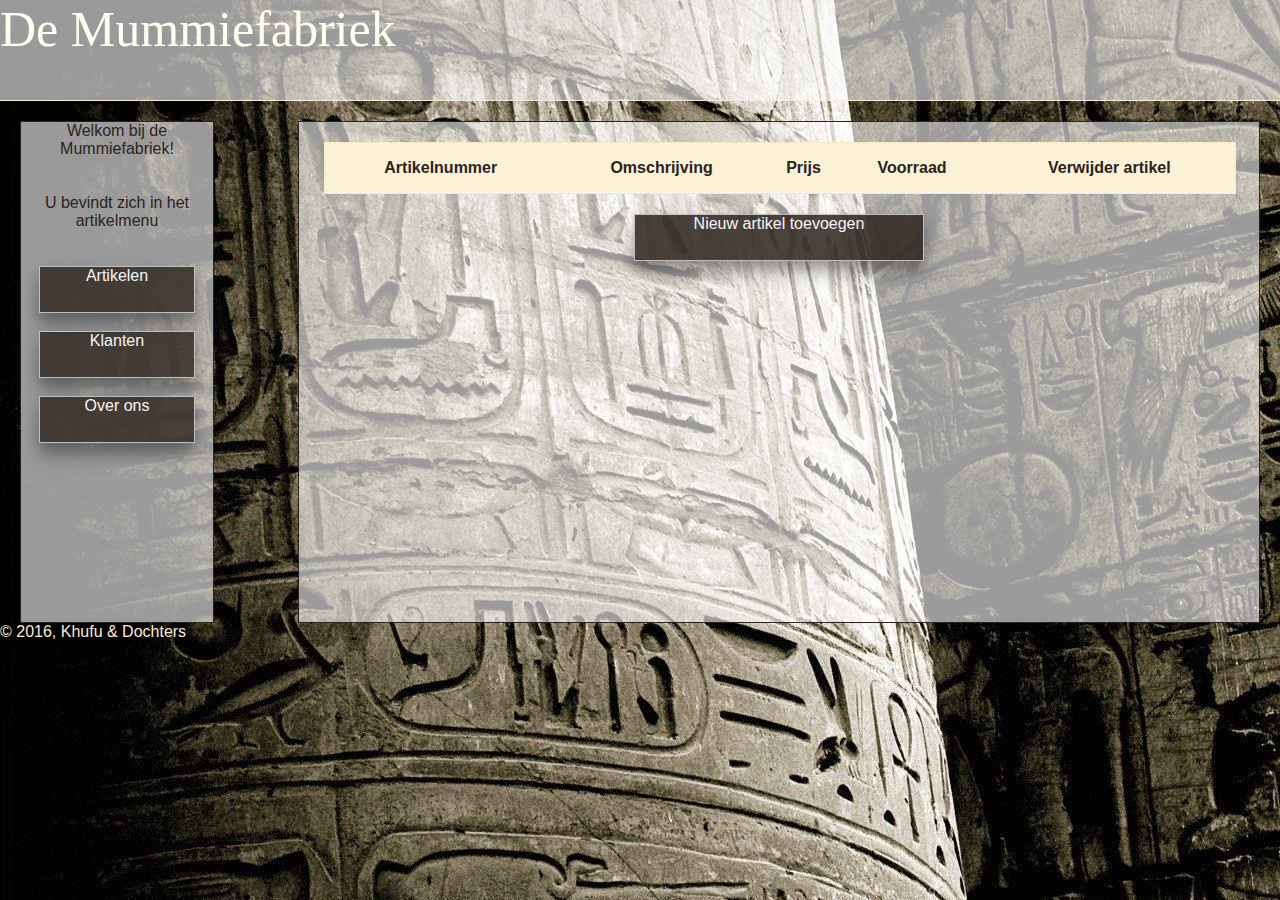
<file: src/main/webapp/index.html>
<!DOCTYPE html>
<!--
To change this license header, choose License Headers in Project Properties.
To change this template file, choose Tools | Templates
and open the template in the editor.
-->
<html> 
    <head>
        <link rel="stylesheet" type="text/css" href="css/mummiefabriekmain.css"/>
        <meta charset="UTF-8">
        <title>De Mummiefabriek</title>
    </head>
    <body>

        <div id="header">
            <span class="MummieFabriekTekst">De Mummiefabriek</span>
        </div>

        <div id="indexIntroductieLinks">
            <center><h1>Welkom bij de Mummiefabriek!</h1></center>
            <br>
            <br>
            <center>U bevindt zich in het artikelmenu</center>
            <br>
            <br>
            <center>
                <a href="index.html" class="button">Artikelen</a>
                <br><br>
                <a href="klanten.html" class="button">Klanten</a>
                <br><br>
                <a href="about.html" class="button">Over ons</a>
            </center>
        </div>

        <div id="indexInhoudMidden">
            <div id="tableScroll">
                <form>
                    <table id="artikelen" class="listTable">
                        <thead>
                        <th>Artikelnummer</th>
                        <th>Omschrijving</th>
                        <th>Prijs</th>
                        <th>Voorraad</th>
                        <th>Verwijder artikel</th>
                        </thead>
                        <tbody id="artikellijst"></tbody>
                    </table>
                </form>
                
                <center>                  
                    <a href="nieuwArtikel.html" class="buttonRechts">Nieuw artikel toevoegen</a>
                    <br><br>
                </center>
<!--                <center><h2>Voeg een nieuw artikel toe:</h2></center>
                <br>
                    <form id="artikelToevoegen" method="post">
                        <table id="nieuwArtikel" class="listTable">
                            <tr>
                                <td>Artikelnaam</td>
                                <td><input type="text" size="50" name="artikelnaam"
                                           id="artikelnaam"/></td>
                            </tr>
                            <tr>
                                <td>Artikelprijs</td>
                                <td><input type="text" name="artikelprijs"
                                           id="artikelprijs" size="50"/></td>
                            </tr>
                            <tr>
                                <td>Artikelvoorraad</td>
                                <td><input type="text" name="artikelvoorraad" size="50"
                                           id="artikelvoorraad"/></td>
                            </tr>
                            <td></td>
                            <td><input type="submit" value="Voeg artikel toe"/></td>
                            </tr>
                        </table>
                    </form>-->
                
                <script src="script/jquery.min.js"></script>    
                <script src="script/artikel.js"></script>
            </div>
        </div>
        <div id="footer">
            <span>© 2016, Khufu &amp; Dochters</span>
        </div>
    </body>
</html>
</file>
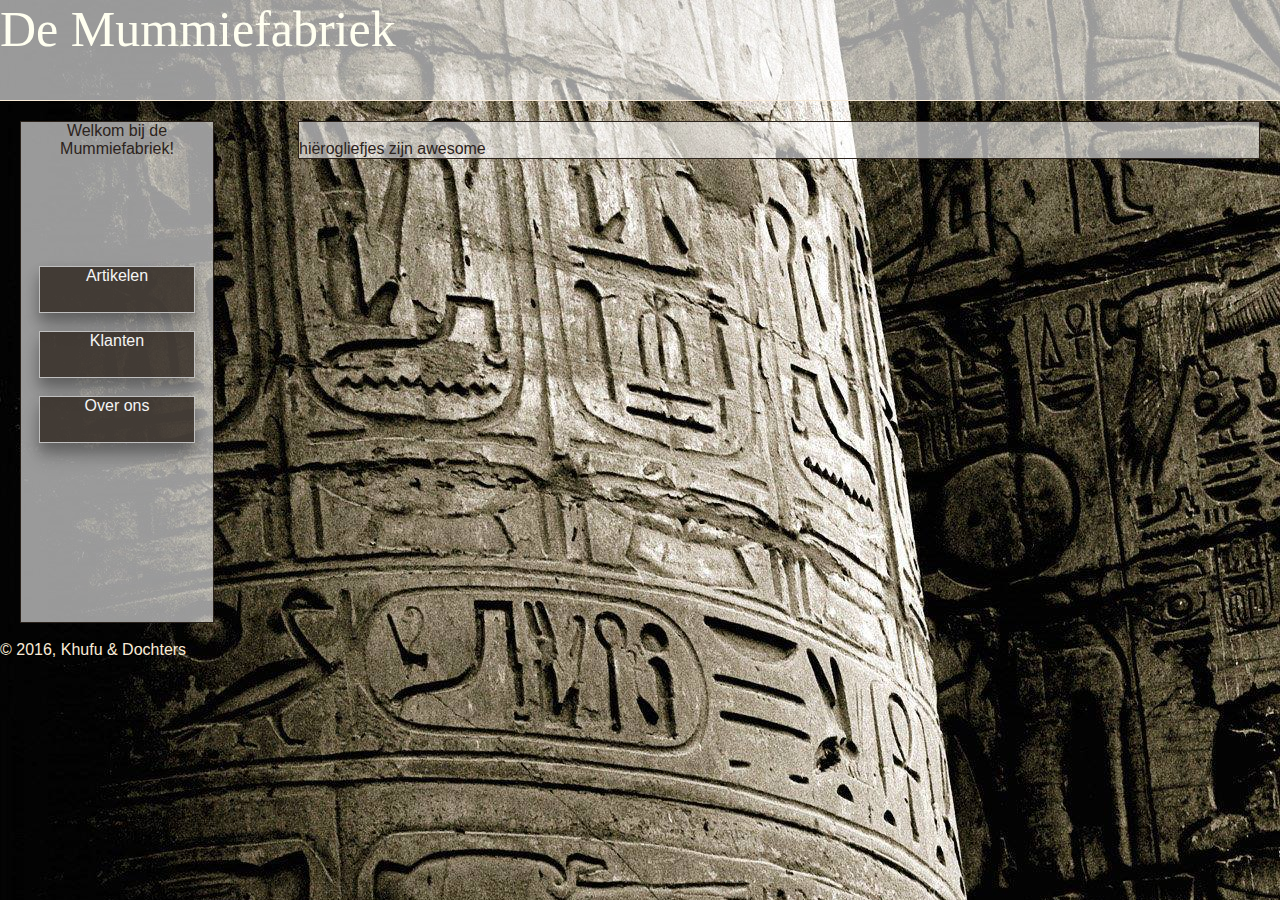
<file: src/main/webapp/about.html>
<!DOCTYPE html>
<!--
To change this license header, choose License Headers in Project Properties.
To change this template file, choose Tools | Templates
and open the template in the editor.
-->
<html> 
    <head>
        <link rel="stylesheet" type="text/css" href="css/mummiefabriekmain.css"/>
        <meta charset="UTF-8">
        <title>De Mummiefabriek</title>
    </head>
    <body>

        <div id="header">
            <span class="MummieFabriekTekst">De Mummiefabriek</span>
        </div>

        <div id="indexIntroductieLinks">
            <center><h1>Welkom bij de Mummiefabriek!</h1></center>
            <br><br><br>
            <br><br><br>
            <center>
                <a href="index.html" class="button">Artikelen</a>
                <br><br>
                <a href="klanten.html" class="button">Klanten</a>
                <br><br>
                <a href="about.html" class="button">Over ons</a>
            </center>
        </div>

        <div id="indexInhoudMidden">
            <br>hiërogliefjes zijn awesome
        </div>
        <div id="footer">
            <br>
            <span>© 2016, Khufu &amp; Dochters</span>
        </div>
    </body>
</html>
</file>
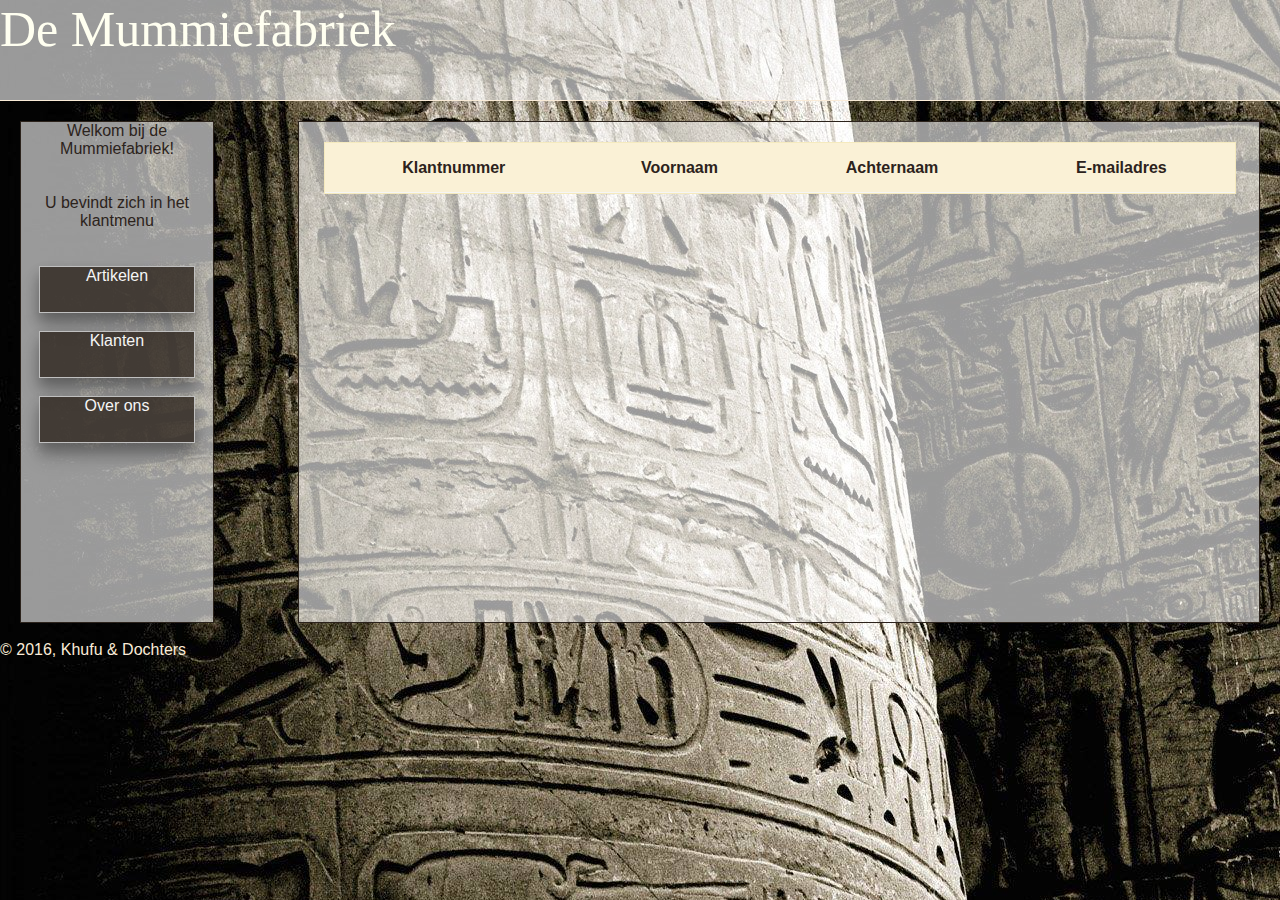
<file: src/main/webapp/klanten.html>
<!DOCTYPE html>
<!--
To change this license header, choose License Headers in Project Properties.
To change this template file, choose Tools | Templates
and open the template in the editor.
-->
<html>
    <head>
        <link rel="stylesheet" type="text/css" href="css/mummiefabriekmain.css"/>
        <meta charset="UTF-8">
        <title>De Mummiefabriek</title>
    </head>
    <body>

        <div id="header">
            <span class="MummieFabriekTekst">De Mummiefabriek</span>
        </div>

        <div id="indexIntroductieLinks">
            <center><h1>Welkom bij de Mummiefabriek!</h1></center>
            <br>
            <br>
            <center>U bevindt zich in het klantmenu</center>
            <br>
            <br>
            <center>
                <a href="index.html" class="button">Artikelen</a>
                <br><br>
                <a href="klanten.html" class="button">Klanten</a>
                <br><br>
                <a href="about.html" class="button">Over ons</a>
            </center>
        </div>

        <div id="indexInhoudMidden">
            <div id="tableScroll">
                <form>
                    <table id="klanten" class="listTable">
                        <thead>
                        <th>Klantnummer</th>
                        <th>Voornaam</th>
                        <th>Achternaam</th>
                        <th>E-mailadres</th>
                        </thead>
                        <tbody id="klantgegevens"></tbody>
                    </table>
                </form>

                <script src="script/jquery.min.js"></script>    
                <script src="script/klant.js"></script>
            </div>
        </div>
        <div id="footer">
            <br>
            <span>© 2016, Khufu &amp; Dochters</span>
        </div>
    </body>
</html>
</file>
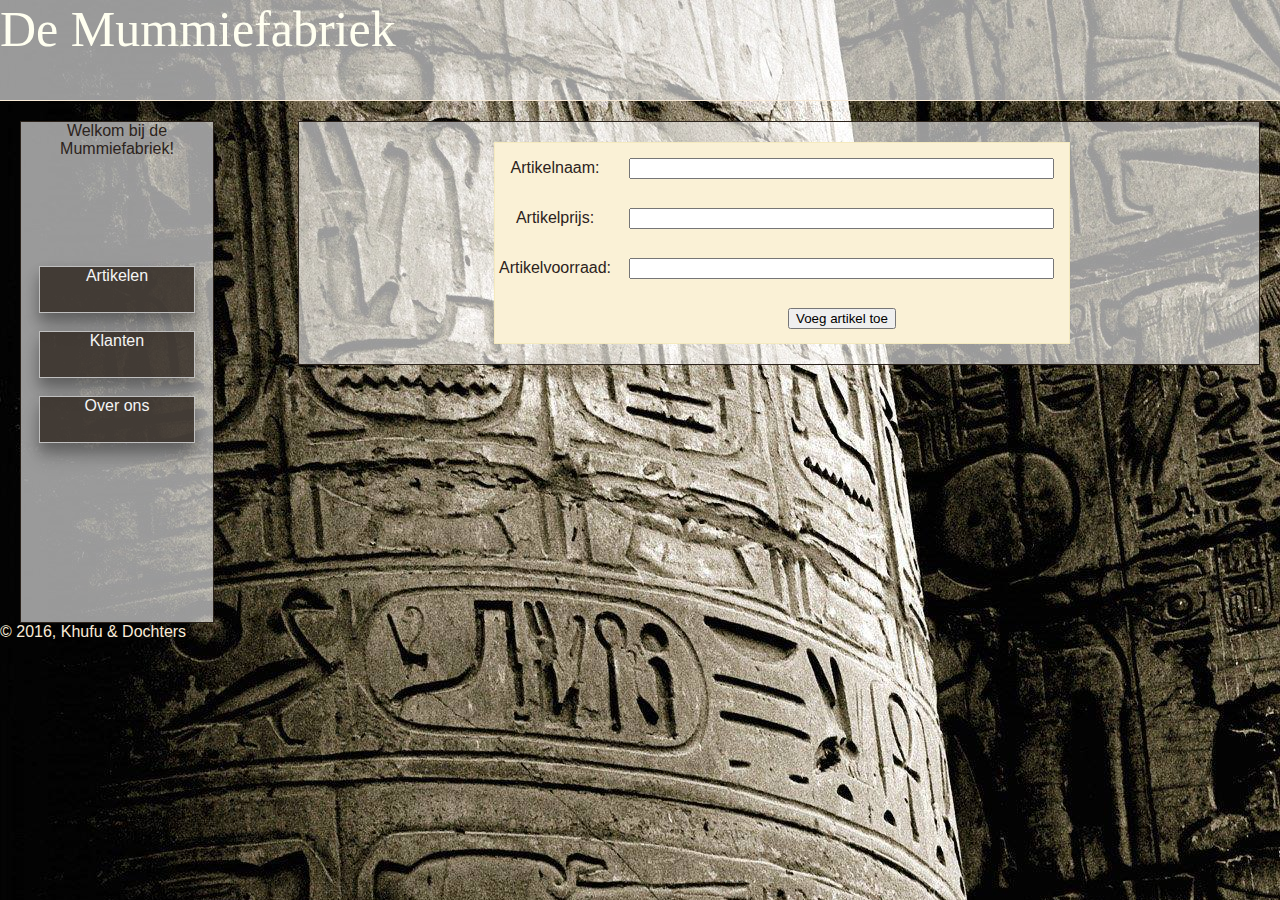
<file: src/main/webapp/nieuwArtikel.html>
<!DOCTYPE html>
<!--
To change this license header, choose License Headers in Project Properties.
To change this template file, choose Tools | Templates
and open the template in the editor.
-->
<html> 
    <head>
        <link rel="stylesheet" type="text/css" href="css/mummiefabriekmain.css"/>
        <meta charset="UTF-8">
        <title>De Mummiefabriek</title>
    </head>
    <body>

        <div id="header">
            <span class="MummieFabriekTekst">De Mummiefabriek</span>
        </div>

        <div id="indexIntroductieLinks">
            <center><h1>Welkom bij de Mummiefabriek!</h1></center>
            <br><br><br>
            <br><br><br>
            <center>
                <a href="index.html" class="button">Artikelen</a>
                <br><br>
                <a href="klanten.html" class="button">Klanten</a>
                <br><br>
                <a href="about.html" class="button">Over ons</a>
            </center>
        </div>

        <div id="indexInhoudMidden">
            <form id="artikelToevoegen" method="post">
                <center>
                    <table id="nieuwArtikel" class="addTable">
                        <tr>
                            <td>Artikelnaam:</td>
                            <td><input type="text" size="50" name="artikelnaam"
                                       id="artikelnaam"/></td>
                        </tr>
                        <tr>
                            <td>Artikelprijs:</td>
                            <td><input type="text" name="artikelprijs"
                                       id="artikelprijs" size="50"/></td>
                        </tr>
                        <tr>
                            <td>Artikelvoorraad:</td>
                            <td><input type="text" name="artikelvoorraad" size="50"
                                       id="artikelvoorraad"/></td>
                        </tr>
                        <td></td>
                        <td><input type="submit" value="Voeg artikel toe"/></td>
                        </tr>
                    </table>
                </center>
            </form>            
            <script src="script/jquery.min.js"></script>    
            <script src="script/artikel.js"></script>
        </div>
        <div id="footer">
            <span>© 2016, Khufu &amp; Dochters</span>
        </div>
    </body>
</html>
</file>
<file: src/main/webapp/css/mummiefabriekmain.css>
/* 
    Created on : 19-jul-2016, 12:43:41
    Author     : Sonja
*/

/* reset styles */ 
html, body, h1, h2, h3, h4, h5, h6, p, ol, ul, li, pre, code, address, variable, form, fieldset, blockquote { 
    padding: 0; 
    margin: 0; 
    font-size: 100%; 
    font-weight: normal; 
}/* end reset styles */

/*main styles*/
body {
    background-color: antiquewhite;
    font-family: Arial, Helvetica, sans-serif;
    width: 100%;
    height: 100%;
    text-align: justify;
    background-image: url(img/column.jpg);
    background-size: auto;
}

/*header style*/
#header { 
    height: 100px;
    width: 100%;
    background: rgba(255, 255, 255, 0.6);
    color: antiquewhite;
    border-bottom-style: solid;
    border-bottom-width: thin;
    float: top;
}

.MummieFabriekTekst {
    clear: left;
    font-family: "Century Gothic";
    font-size: 50px;
    color: ivory;
}

/*body styles*/
#indexIntroductieLinks {
    height: 500px;
    width: 15%;
    text-align: justify;
    float: left;
    margin: 20px auto auto 20px;
    background: rgba(255, 255, 255, 0.6);
    color: #2c231c;
    border-style: solid;
    border-width: thin;
}

h1.indexIntroductieLinks {
    text-align: justify;
    font-size: large;
}

/*button styles*/

a.button {
    background-color: rgba(44, 35, 28, 0.80);
    height: 45px;
    width: 80%;
    border-style: solid;
    border-width: thin;
    border-color: silver;
    color: whitesmoke;
    text-align: center;
    text-decoration: none;
    display: inline-block;
    font-size: 16px;
    box-shadow: 0 8px 12px 0 rgba(0,0,0,0.24), 0 14px 20px 0 rgba(0,0,0,0.19);
}

a.button:hover {
    background-color: rgba(231, 231, 231, 0.25);
    transition-duration: 0.4s;
}

a.buttonRechts {
    background-color: rgba(44, 35, 28, 0.85);
    height: 45px;
    width: 30%;
    border-style: solid;
    border-width: thin;
    border-color: silver;
    color: whitesmoke;
    text-align: center;
    text-decoration: none;
    display: inline-block;
    font-size: 16px;
    box-shadow: 0 8px 12px 0 rgba(0,0,0,0.24), 0 14px 20px 0 rgba(0,0,0,0.19);
}

a.buttonRechts:hover {
    background-color: rgba(231, 231, 231, 0.50);
    color: rgba(44, 35, 28, 0.70);
    transition-duration: 0.4s;
}

#indexInhoudMidden {
    height: auto;
    width: 75%;
    float: right;
    margin: 20px 20px auto auto;
    background: rgba(255, 255, 255, 0.6);
    color: #2c231c;
    border-style: solid;
    border-width: thin;
}

h2.indexInhoudMidden {
    text-align: justify;
    font-size: large;
}

/*footer style*/
#footer {
    height: 50px;
    width: 100%;
    color: antiquewhite;
    /*margin-top: auto;*/
    clear: left;
}

/*table styles*/
table {
    margin: 0 20px;
    border-spacing: 0;
    text-align: center;
    border: solid 1px #f5eabe;
}

#tableScroll {
    height: 500px;
    overflow-y: scroll;
    /*overflow-x: scroll;*/
}

.listTable {
    width: 95%;
    margin: 20px 20px 20px 25px;
    table-layout: auto;
    position: relative;
    z-index: 1;
}

.listTable th { 
    background-color: #faf1d6; 
    border-bottom: solid 1px whitesmoke;
}

.listTable tr { height: 50px }

/*dark row*/
.listTable tr:nth-child(odd) { background-color: #efdcc3 }

/*light row*/
.listTable tr:nth-child(even) { background-color: #faf1d6 }

.addTable {
    width: 60%;
    margin: 20px 20px 20px 25px;
    table-layout: auto;
    position: relative;
    z-index: 1;
    background-color: #faf1d6;
    color: #2c231c;
}

.addTable th { 
    background-color: #faf1d6; 
    border-bottom: solid 1px whitesmoke;
}

.addTable tr { height: 50px }
</file>
